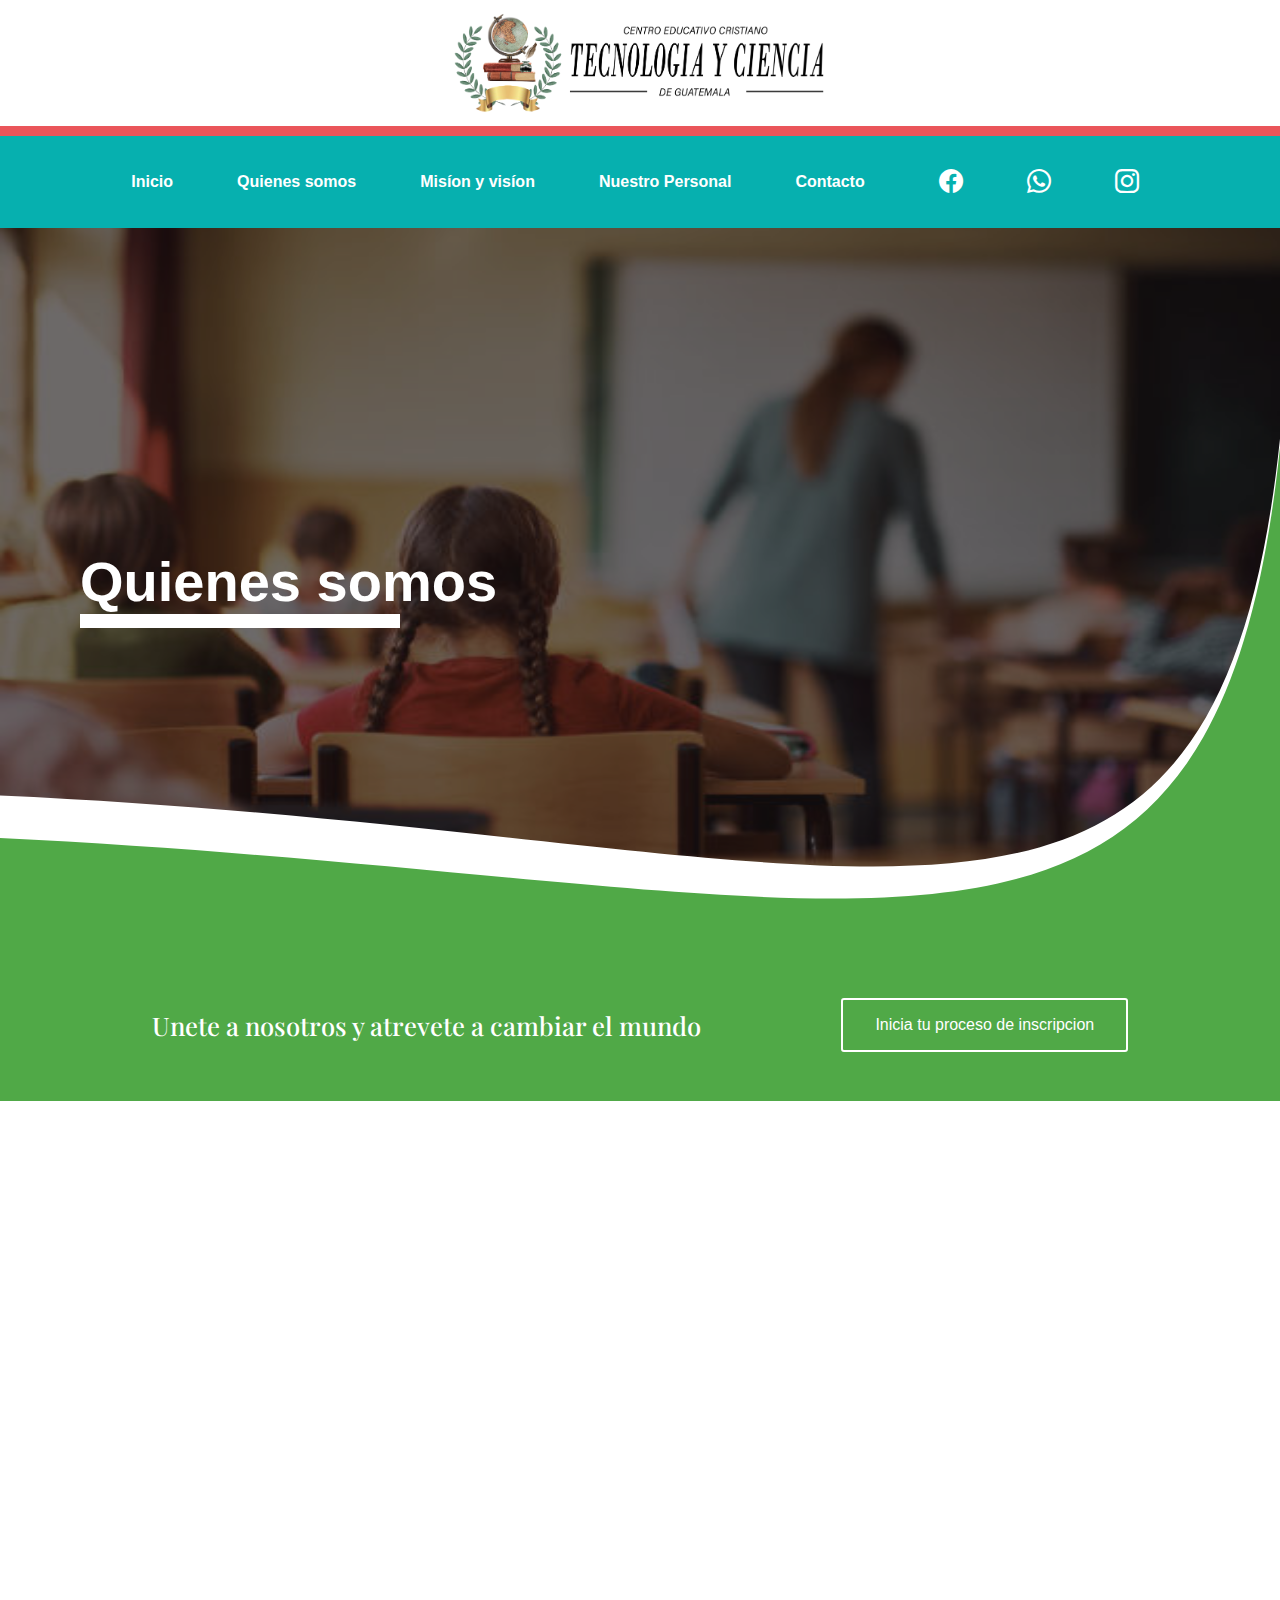
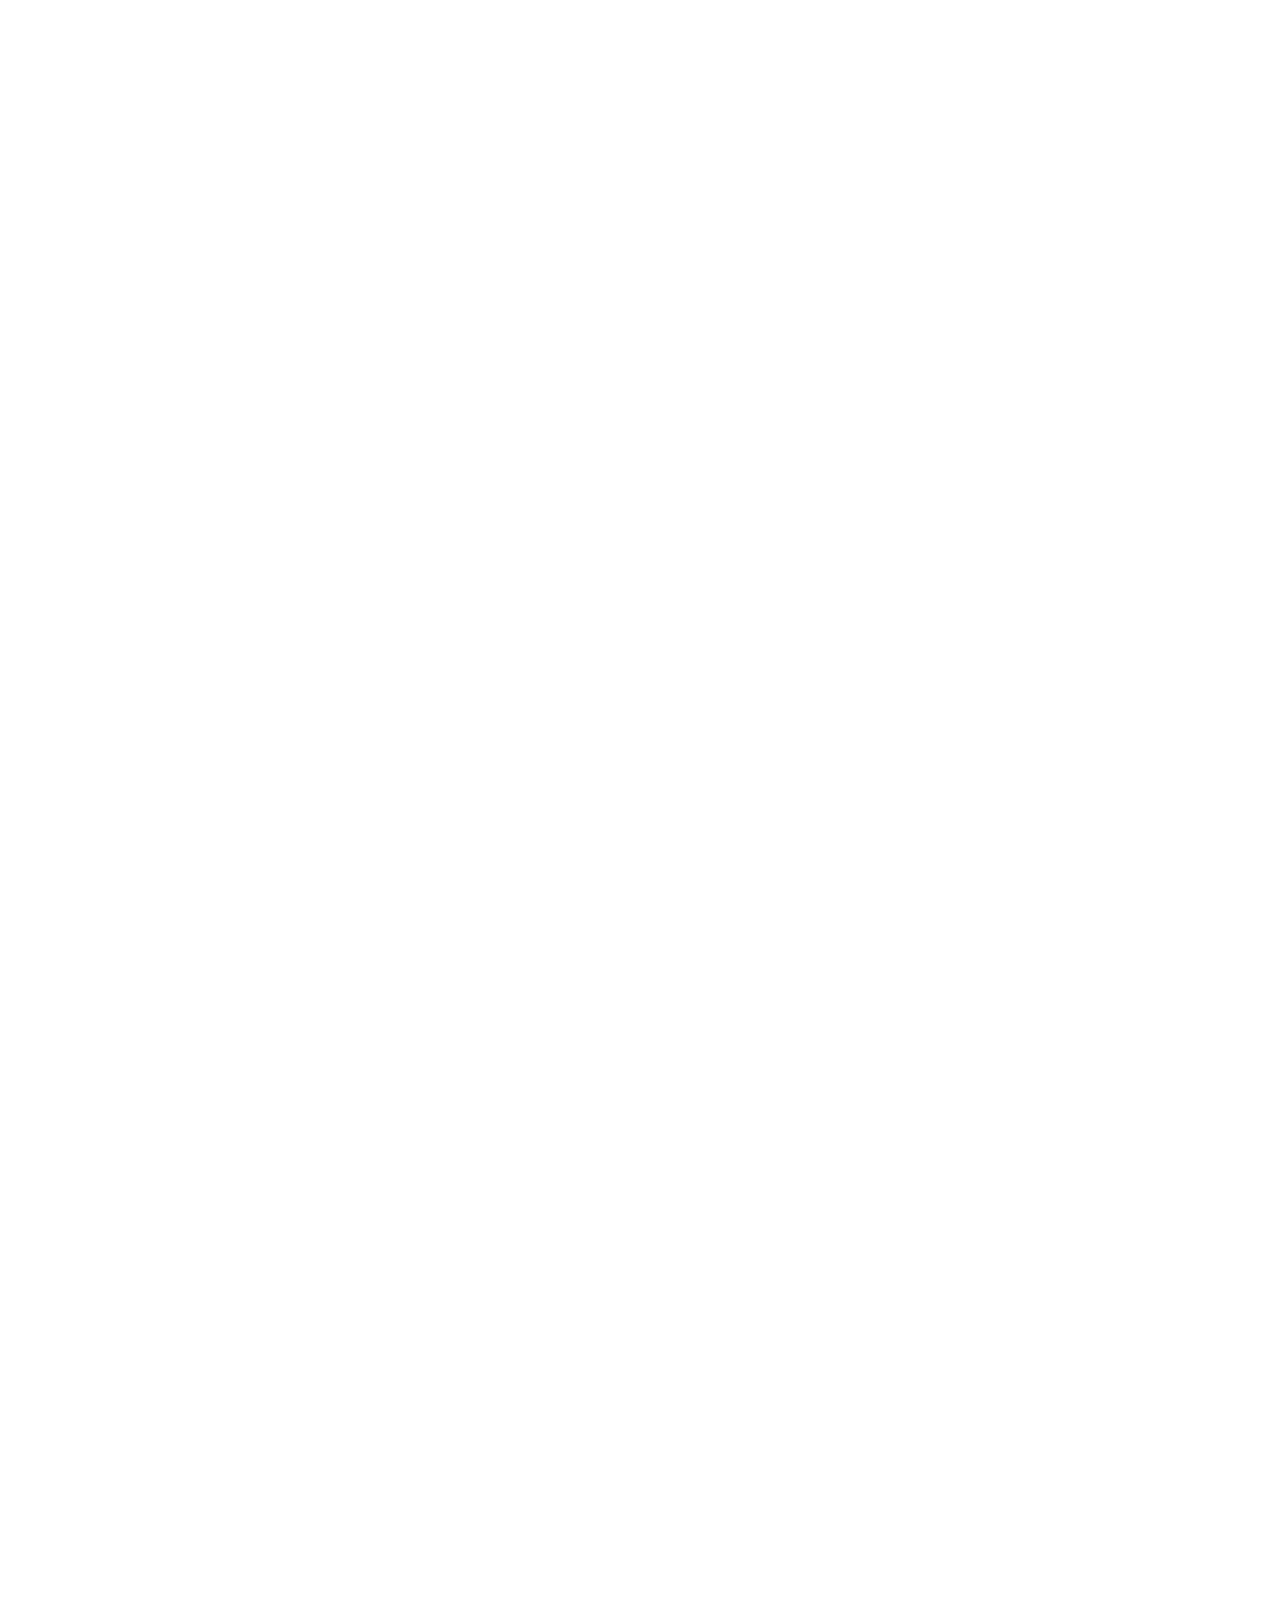
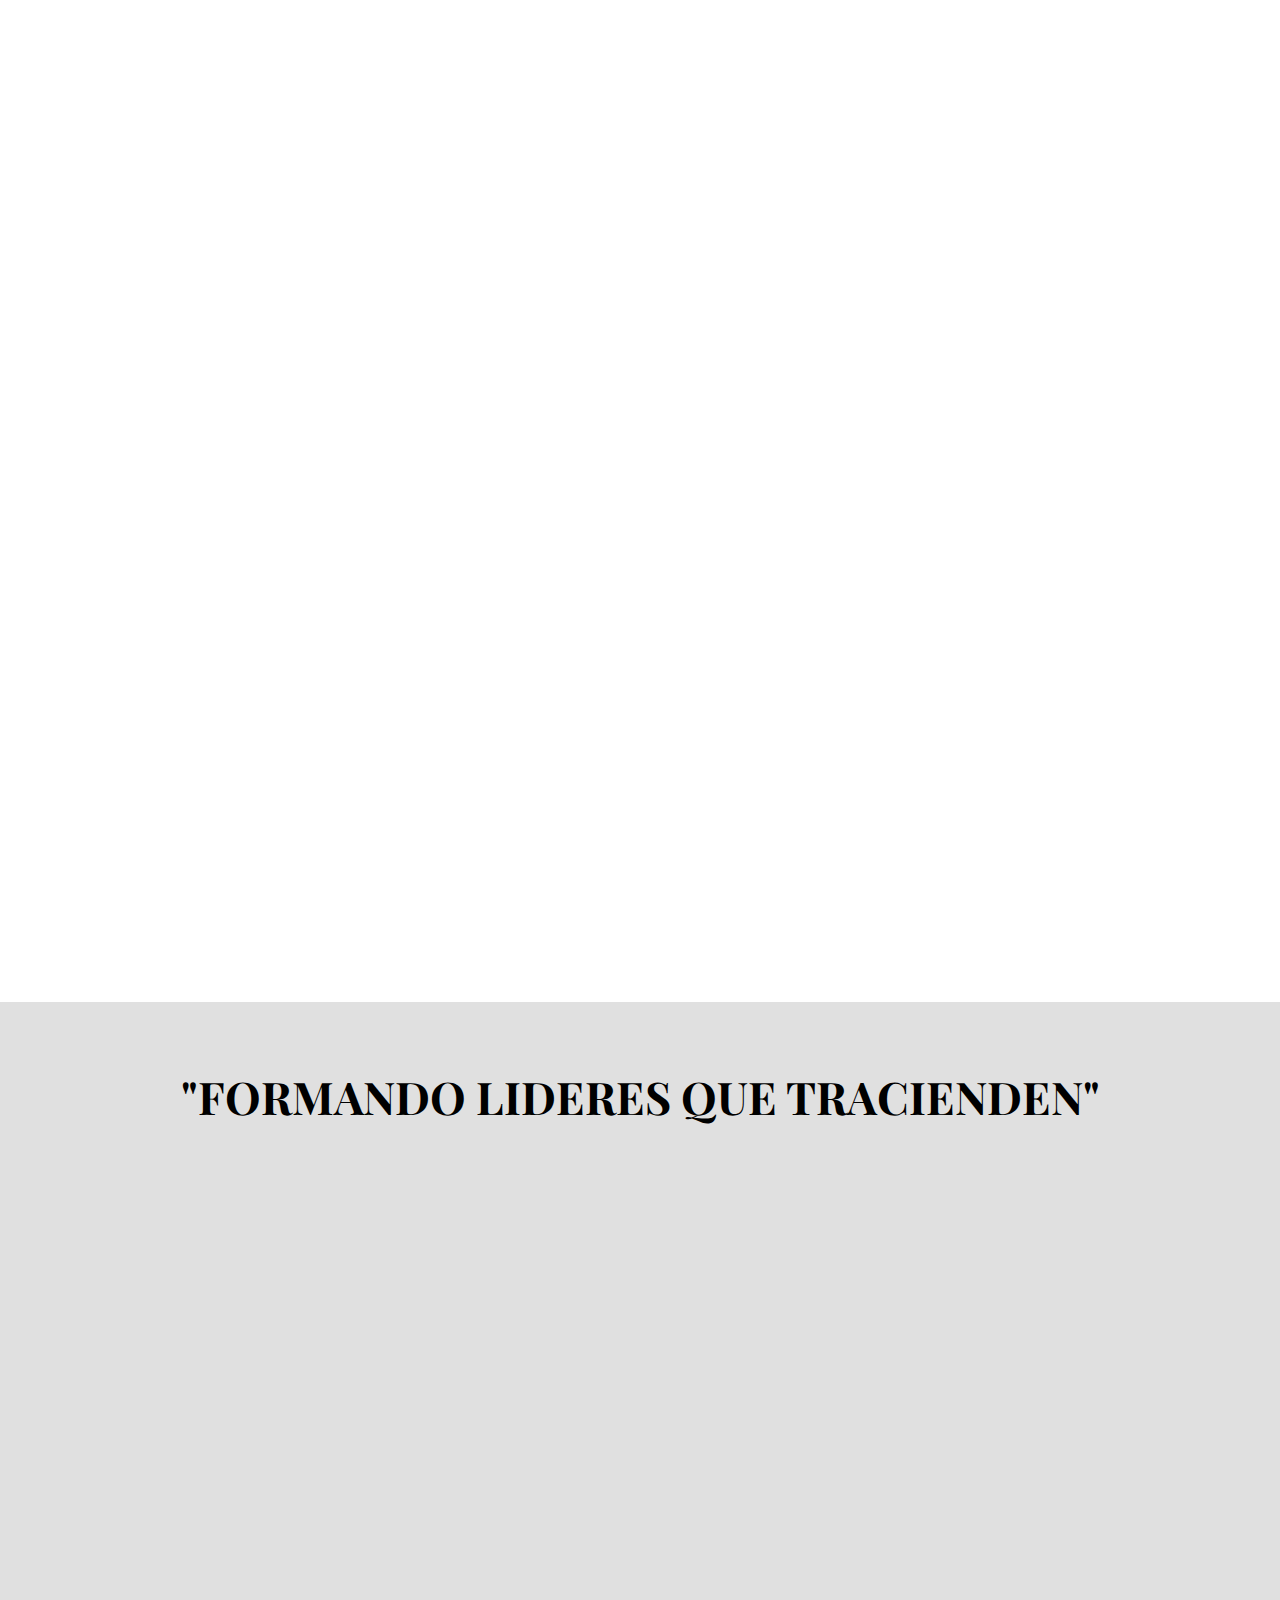
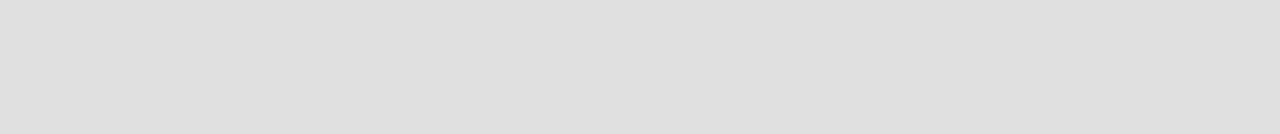
<file: quienessomos.html>
<!DOCTYPE html>
<html lang="es">
<head>
    <meta charset="UTF-8">
    <meta name="viewport" content="width=device-width, initial-scale=1.0">
    <title>Centro Educativo Mixto tecnologia y ciencia</title>
    <link rel="stylesheet" href="quienessomos.css">

    <!-- <link rel="stylesheet" href="estilospaginacolegio.css">  -->
    <link rel="stylesheet" href="https://cdn.jsdelivr.net/npm/bootstrap-icons@1.11.2/font/bootstrap-icons.min.css">
    <link href="https://cdn.jsdelivr.net/npm/bootstrap@5.3.2/dist/css/bootstrap.min.css" rel="stylesheet" integrity="sha384-T3c6CoIi6uLrA9TneNEoa7RxnatzjcDSCmG1MXxSR1GAsXEV/Dwwykc2MPK8M2HN" crossorigin="anonymous">
    <script src="https://cdn.jsdelivr.net/npm/bootstrap@5.3.2/dist/js/bootstrap.bundle.min.js" integrity="sha384-C6RzsynM9kWDrMNeT87bh95OGNyZPhcTNXj1NW7RuBCsyN/o0jlpcV8Qyq46cDfL" crossorigin="anonymous"></script>
    <link rel="icon" type="image/x-icon" href="imagenes/LOGOPRINCIPAL.png">

    <link rel="stylesheet" href="https://unpkg.com/aos@next/dist/aos.css" />
    <script src="https://unpkg.com/aos@next/dist/aos.js"></script>

</head>
<body>


  <header class="header">
    <div class=" informacion">
      <img src="imagenes/LOGONAV.png" alt="">
  </div>

  </header>

  <nav class="enlaces ">
      <!---->

      <!---->
      <div class="contenedor-nav-inicio">
      <a href="index.html">Inicio</a>
      <a href="quienessomos.html">Quienes somos</a>
      <a href="visionymision.html">Misíon y visíon</a>
      <a href="nuestropersonal.html">Nuestro Personal</a>
      <a href="contacto.html">Contacto</a> 
      </div> 

      <div class="redes-sociales">
          <a href="https://www.facebook.com"><i class="bi bi-facebook"></i></a>
          <a href="https://web.whatsapp.com"><i class="bi bi-whatsapp"></i></a>
          <a href="https://www.instagram.com"><i class="bi bi-instagram"></i></a>
      </div>

      <i class="bi bi-list logo-icono"  id="icon" ></i>
  </nav>


    
    <!-- BANNER QUIENS SOMOS-->
    <section class="banner-about-us" >
      <h2 data-aos="fade-left">Quienes somos</h2>
      <hr>
      <!-- Generated by https://smooth.ie/blogs/news/svg-wavey-transitions-between-sections -->
      <div class="figure-about" style="height: 80vh; overflow: hidden;" ><svg viewBox="0 0 500 150" preserveAspectRatio="none" style="height: 100%; width: 100%;"><path d="M-12.13,126.81 C413.94,136.69 520.03,195.89 503.10,-59.69 L531.88,159.38 L0.00,150.00 Z" style="stroke: none; fill: #50a947;"></path></svg></div>
      <!-- Generated by https://smooth.ie/blogs/news/svg-wavey-transitions-between-sections -->
      <div  class="figure-about-second" style="height: 80vh; overflow: hidden;" ><svg viewBox="0 0 500 150" preserveAspectRatio="none" style="height: 100%; width: 100%;"><path d="M-12.13,117.94 C411.11,126.81 520.03,195.89 503.10,-59.69 L531.88,159.38 L0.00,150.00 Z" style="stroke: none; fill: #fff;"></path></svg></div>
    </section>


    <!--   BANNER       -->
    <section class="section-fig">
      <h2>Unete a nosotros y atrevete a <span class="text-br"></span> cambiar el mundo</h2>
      <button class="ov-btn-slide-close">Inicia tu proceso de <span class="text-br"></span> inscripcion</button>
    </section>


    <!--   BANNER       -->
    <section class="about-second" data-aos="fade-right">
      <article class="article-second">
        <h1>Centro Educativo Mixto <br>Tecnologia y Ciencia</h1>
        <p>Somos una institucion privada (Bilingue-Español) Mixto <br> con mas de 20 años de experiencia en educacion preparando alumnos <br> de educacion primaria.</p>
      </article>
      <!--container-about-->
      <article class="container-about" data-aos="fade-right">
        <div class="boxone">
          <figure>
            <h2>Ubicación</h2>
            <hr>
          </figure>
          <button>Leer más</button>
        </div>

        <div class="boxtwo">
          <figure>
            <h2>Excelencia academica</h2>
            <hr>
          </figure>
          <button>Leer más</button>
        </div>

        <div class="boxthree">
          <figure>
            <h2>Trabajo en equipo con padres de familia</h2>
            <hr>
          </figure>
          <button>Leer más</button>
        </div>

        <div class="boxfour">
          <figure>
            <h2>Atencion al area emocional y social</h2>
            <hr>
          </figure>
          <button>Leer más</button>
        </div>
        
      </article>
      
         </section>


    <!--========          ======-->
    
    <!--ADMISIONES SEGUNDAPARTE-->
    <!--SLIDER-->
    <section class="container-admmissions" data-aos="fade-up" data-aos-anchor-placement="center-bottom" >
        <div class="article-information">
        <p>Conoce nuestras instalaciones contamos con laboratorio de computacion y quimica <br> tambien contamos con espacios de recreacion como jardines. <br> En nuestro centro educativo fomentamos <br>el deporte por lo mismo tenemos tres chanchas polideportivas para nuestros alumnos.</p>
        </div>

        <div id="carouselExample" class="carousel slide slider-admisiones slider-admisiones-grande">
            <div class="carousel-inner">
              <div class="carousel-item active">
                <img src="imagenes/carousel1.jpeg" class="d-block w-100" alt="instalaciones centro educativo mixto tecnologia y ciencia" width="100%" height="350px">
              </div>
              <div class="carousel-item">
                <img src="imagenes/carousel10.jpg" class="d-block w-100" alt="instalaciones centro educativo mixto tecnologia y ciencia" width="100%" height="350px">
              </div>
              <div class="carousel-item">
                <img src="imagenes/carousel11.jpg" class="d-block w-100" alt="instalaciones centro educativo mixto tecnologia y ciencia" width="100%" height="350px">
              </div>
              <div class="carousel-item">
                <img src="imagenes/carousel2.jpeg" class="d-block w-100" alt="instalaciones centro educativo mixto tecnologia y ciencia" width="100%" height="350px">
              </div>
              <div class="carousel-item">
                <img src="imagenes/carousel5.jpeg" class="d-block w-100" alt="instalaciones centro educativo mixto tecnologia y ciencia" width="100%" height="350px">
              </div>
            </div>
            <button class="carousel-control-prev" type="button" data-bs-target="#carouselExample" data-bs-slide="prev">
              <span class="carousel-control-prev-icon" aria-hidden="true"></span>
              <span class="visually-hidden">Previous</span>
            </button>
            <button class="carousel-control-next" type="button" data-bs-target="#carouselExample" data-bs-slide="next">
              <span class="carousel-control-next-icon" aria-hidden="true"></span>
              <span class="visually-hidden">Next</span>
            </button>
          </div>

    </section>

    <!--FRASE-->
    <section class="texto-quienessomos">
      <h2>"FORMANDO LIDERES QUE TRACIENDEN"</h2>
      <!--      -->
      <article  class="cont-niveles">

        <div data-aos="fade-left" class="container-box1"> 
            <img src="imagenes/pre-primaria.png" alt="">
            <h2>Pre-primaria</h2>
            <button>Mas informacion</button>
        </div>
        <!--      -->
        <div data-aos="fade-left" class="container-box2"> 
            <img src="imagenes/primaria.png" alt="">
            <h2>Primaria</h2>
            <button>Mas informacion</button>
        </div>
        <!--      -->
        <div data-aos="fade-left" class="container-box3"> 
            <img src="imagenes/secundaria.png" alt="">
            <h2>Secundaria</h2>
            <button>Mas informacion</button>
        </div>
      </article>
    </section>

    <!--      main.js-->
    <script src="main.js"></script>

    <script src="https://unpkg.com/aos@2.3.1/dist/aos.js"></script>
    <script>
        AOS.init();
      </script> 


</body>
</html>
</file>
<file: quienessomos.css>
@import url('https://fonts.googleapis.com/css2?family=Playfair+Display:ital,wght@0,400..900;1,400..900&display=swap');

*{
    padding: 0;
    margin: 0;
    box-sizing: border-box;
    font-family: Verdana, Geneva, Tahoma, sans-serif;
}

html{
    overflow-x: hidden;
}

body{
    overflow-x: hidden;
    overflow: hidden;
}

/*PAGINA DE INICIO*/
.header{
    width: 100%;
    min-height: 120px;
    background: #ffffff;
    color: white;
    display: flex;
    justify-content: center;
    align-items: center;
    padding: .5rem;
}
.header .informacion{
    width: 30%;
    height: 110px;
}
.header .informacion img{
    width: 100%;
    height: 100%;
}
.redes-sociales i{
    color: white;
    font-size: 1.5rem;
}
.redes-sociales{
    margin: 0px 10px;
    display: flex;
    flex-direction: row;
    align-items: center;
}


.redes-sociales i{
    color: white;
}
/**/
nav{
    width: 100%;
    background-color: #06b0af;
    display: flex;
    flex-direction: row;
    justify-content:center;
    align-items: center;
    border-top: 10px solid #ea555a;
    position: relative;
}
nav .contenedor-nav-inicio{
    display: flex;
    flex-direction: row;
    justify-content: right;
    align-items: center;
}

nav a{
    text-decoration: none;
    color: white;
    display: flex;
    flex-direction: row;
    padding: 2rem;
    font-weight: 900;
    transition: all .5s;
}
nav a:hover{
    background: #006666;
}


/*NAV ICONO*/
.logo-icono{
    font-size: 2rem;
    color: white;
    display: none;
    z-index: 7;
}
.contenedor-nav-inicio.active{
    color: #06b0af;
}
nav.sticky{
    border-bottom: .1rem solid rgba(255, 255, 255, 0.2);
}
/* logo icono X */
.logo-close{
    font-size: 2rem;
    color: white;
    display: none;
}



/*PAGINA QUIENES SOMOS*/

.banner-about-us{
    background-image: url(imagenes/banner-quienes-somos2.jpg);
    min-height: 80vh;
    background-size: 100% 100%;
    background-position: 100%;
    background-repeat: no-repeat;
    position: relative;
    display: flex;
    flex-direction: column;
    justify-content: center;
    align-items: left;
    z-index: 1;
}
.banner-about-us::before{
    content:'';
    background: rgba(24, 19, 19, 0.63);
    position: absolute;
    width: 100%;
    height: 80vh;
}
.banner-about-us h2{
    z-index: 2;
    color: white;
    font-size: 3.5rem;
    font-weight: 600;
    padding-left: 5rem;
}
.banner-about-us hr{
    width: 25%;
    margin-left: 5rem;
    z-index: 2;
    opacity: 1;
    border: 7px solid white;
}
/**/
.banner-about-us .figure-about{
    position: absolute;
    width: 100%;
    left: 0;
    bottom: 0;
    z-index: 2;
}
/**/
.figure-about-second{
    position: absolute;
    width: 100%;
    left: 0;
    bottom: 0;
}


/*=======   SECCION FIG======*/
.section-fig{
    width: 100%;
    height: 17vh;
    background: #50a947;
    display: flex;
    flex-direction: row;
    justify-content: space-evenly;
    align-items: center;
    padding: 0px .7rem;
}
.section-fig h2{
    font-size: 1.6rem;
    letter-spacing: 0cqmin;
    font-weight: 500;
    font-family: "Playfair Display", serif;
    color: white;
}
/*** ESTILOS BOTÓN SLIDE CLOSE ***/
.section-fig .ov-btn-slide-close{
    font-size: 1rem;
    padding: 1rem 2rem;
    border: none;
    color: white;
    border: 2px solid #fff;
    background: none;
    border-radius: 3px; /* redondear bordes */
    position: relative;
    z-index: 1;
    overflow: hidden;
}
.ov-btn-slide-close:before, .ov-btn-slide-close:after {
    content: "";
    z-index: -1;
    position: absolute;
    width: 50%;
    height: 100%;
    top: 0;
    left: -50%;
    background-color: #003b63; /* color de fondo hover */
    -webkit-transition: all 0.3s ease-in-out;
    -o-transition: all 0.3s ease-in-out;
    transition: all 0.3s ease-in-out;
  }
  .ov-btn-slide-close:after {
    left: 100%;
  }
  .ov-btn-slide-close:hover {
    color: #fff; /* color de fuente hover */
  }
  .ov-btn-slide-close:hover:before {
    left: 0;
  }
  .ov-btn-slide-close:hover:after {
    left: 50%;
  }


/*              quienes somos       */
.about-second{
    width: 100%;
    min-height: 130vh;
    display: flex;
    flex-direction: column;
    justify-content: center;
    align-items: center;
    padding: 3rem;
}

.about-second h1{
    font-size: 3.3rem;
    font-weight: 700;
    text-align: center;
    font-family: "Playfair Display", serif;
    padding-bottom: 2rem;
}
.about-second p{
    font-size: 1rem;
    text-align: center;
}

/**/
.about-second .container-about{
    width: 100%;
    height: 100%;
    display: grid;
    grid-template-columns: repeat(4, 1fr);
    gap: 2rem;
}

.container-about div{
    display: flex;
    flex-direction: column;
    justify-content: space-between;
    position: relative;
    height: 350px;
    width: 100%;
}
.container-about .boxone{
    background-image: linear-gradient(#00000080 , #00000080), url('imagenes/ubicacion.png');
    background-size: cover;
    background-position: bottom;
    background-repeat: no-repeat;
    padding: 2rem;
}
.container-about .boxtwo{
    background-image: linear-gradient(#00000080 , #00000080), url('imagenes/excelencia\ academica.jpg');
    background-size: cover;
    background-position: bottom;
    background-repeat: no-repeat;
    padding: 2rem;
}
.container-about .boxthree{
    background-image: linear-gradient(#00000080 , #00000080), url('imagenes/trabajo\ en\ equipo\ con\ familia.jpg');
    background-size: cover;
    background-position: bottom;
    background-repeat: no-repeat;
    padding: 2rem;
}
.container-about .boxfour{
    background-image: linear-gradient(#00000080 , #00000080), url('imagenes/atencion\ al\ area\ emocional\ y\ social.webp');
    background-size: cover;
    background-position: bottom;
    background-repeat: no-repeat;
    padding: 2rem;
}
.container-about div h2{
    font-size: 1.5rem;
    color: white;
    font-family: "Playfair Display", serif;
}
.container-about div hr{
    width: 30%;
    z-index: 2;
    opacity: 1;
    border: 2px solid white;
}
.container-about div button{
    width: 70%;
    background: none;
    font-size: 1rem;
    color: white;
    border: none;
    font-weight: 400;
    border: 2px solid white;
    padding: .7rem 2rem;
    border-radius: 6px;
    transition: all 500ms;
}
.container-about div button:hover{
    background: rgba(0, 0, 0, 0.555);
}



/*ADMISIONES - */

/*seccion conoce nuestras instalaciones*/
/*SECCION GRANDE SLIDER*/

.container-admmissions{
    width: 100%;
    min-height: 80vh;
    display: grid;
    grid-template-columns: repeat(2, 1fr);
    gap: 1rem;
    justify-content: center;
    align-items: center;
    padding: 3rem;
}
.article-information{
    width: 100%;
    min-height: 100%;
}
.article-information p{
    font-size: 20px;
    padding: 1rem;
}
.container-admmissions .carousel{
    width: 100%;
    height: 100%;
}
.container-admmissions .carousel img{
    width: 100%;
    height: 100%;
}


/*=========     frase       =============*/
.texto-quienessomos{
    width: 100%;
    min-height: 80vh;
    padding: 4rem;
    display: flex;
    flex-direction: column;
    justify-content: center;
    align-items: center;
    background-color: rgb(224, 224, 224);
    overflow: hidden;
}
.texto-quienessomos h2{
    font-size: 45px;
    padding-bottom: 40px;
    font-family: "Playfair Display", serif;
}
/*   */
.cont-niveles{
    width: 70%;
    display: flex;
    flex-direction: column;
    align-items: center;
    justify-content: center;
}
.cont-niveles .container-box1,
.cont-niveles .container-box2,
.cont-niveles .container-box3{
    display: flex;
    flex-direction: row;
    justify-content: space-between;
    align-items: center;
    padding: 1rem 2rem;
    border-radius: 10px;
    width: 100%;
    margin-bottom: 2rem;
}   
.cont-niveles .container-box1 button,
.cont-niveles .container-box2 button,
.cont-niveles .container-box3 button{
    background: none;
    border: none;
    font-size: 1.2rem;
    font-family: Arial, Helvetica, sans-serif;
    color: white;
    border: 2px solid #fff;
    padding: .5rem .5rem;
    border-radius: 10px;
    width: 200px;
    transition: .5s;
}
.cont-niveles .container-box1 img,
.cont-niveles .container-box2 img,
.cont-niveles .container-box3 img{
    width: 100px;
    height: 100px;
}
.cont-niveles .container-box1 h2,
.cont-niveles .container-box2 h2,
.cont-niveles .container-box3 h2{
    color: white;
    font-size: 3rem;
}
.cont-niveles .container-box1{
    background: #ea555a;
}
.cont-niveles .container-box2{
    background: #06b0af;
}
.cont-niveles .container-box3{
    background: #50a947;
}

.cont-niveles .container-box1 button:hover,
.cont-niveles .container-box2 button:hover,
.cont-niveles .container-box3 button:hover{
    background: #F7d51d;
}


/*MEDIA QUERY 1159*/
@media (max-width: 1159px){
    nav a{
        padding: 2rem 1rem;
    }
}

@media (max-width: 1075px){
    .container-about div button{
        width: 100%;
    }
}

@media (max-width: 1028px){
    .section-fig h2{
        font-size: 1.3rem;
    }
}
/*------------------------------*/

@media (max-width: 539px){
    .banner-about-us{
        background-image: url(imagenes/banner-quienes-somos2.jpg);
        min-height: 50vh;
        background-size: 100% 100%;
        background-position: 100%;
        background-repeat: no-repeat;
        position: relative;
        display: flex;
        flex-direction: column;
        justify-content: center;
        align-items: left;
        z-index: 1;
    }
    .banner-about-us::before{
        content:'';
        background: rgba(24, 19, 19, 0.63);
        position: absolute;
        width: 100%;
        height: 50vh;
    }
    /**/
    .banner-about-us .figure-about{
        position: absolute;
        width: 100%;
        left: 0;
        bottom: 0;
        z-index: 2;

    }
    /**/
    .figure-about-second{
        position: absolute;
        width: 100%;
        left: 0;
        bottom: 0;

    }
/*------------------------------*/
}



@media (max-width: 1075px){
    .about-second .container-about{
        display: grid;
        grid-template-columns: repeat(3, 2fr);
        gap: 2rem;
        justify-content: left;
    }
}

@media (max-width: 925px){
    .redes-sociales{
        display: none;
    }
}

@media (max-width: 911px){
    .section-fig h2{
        font-size: 1.1rem;
    }
    /**/
    .nav-footer h2{
        font-size: 1.5rem;
    }
    .header .informacion{   /*----logo*/
        width: 40%;
        height: 110px;
    }
    
}

@media (max-width: 897px){
    .footer-inicio{
        padding: 2rem 2rem;
    }
    .nav-footer article{
        width: 30%;
        display: flex;
        flex-direction: row;
        justify-content: space-between;
        align-items: center;
    }

}

@media (max-width: 994px){
    .container-admmissions{
        width: 100%;
        min-height: 80vh;
        display: grid;
        grid-template-columns: repeat(1, 2fr);
        gap: 1rem;
        justify-content: center;
        align-items: center;
        padding: 3rem;
    }
}
@media (max-width: 450px){
    .container-admmissions{
        padding: 2rem 1rem;
    }
}



@media (max-width: 847px){
    .section-fig h2 .text-br{
        display: block;
    }
    
}

@media (max-width: 749px){
    .enlaces{
        display: flex;
        justify-content: space-between;
    }
    nav .contenedor-nav-inicio{
        overflow: hidden;
        position: absolute;
        top: 0;
        right: 0;
        width: 70%;
        height: 500vh;
        padding: 5rem 3rem;
        background: #06b0af;
        z-index: 5;
        display: flex;
        flex-direction: column;
        justify-content: start;
        align-items: left;
        text-align: left;
        transition: all 500ms ease;
        transform: translateX(100%);
        transition: transform 500ms , visibilily 0 ms 500ms;
        visibility: hidden;
        box-shadow: 0 .5rem 1rem rgba(0, 0, 0, 0.2);
    }
    .contenedor-nav-inicio.active{
        display: block;
        transform: translateX(0%);
        transition: transform 500ms;
        visibility: visible;
    }
    nav .contenedor-nav-inicio a{
        display: flex;
    }
    .logo-icono{
        display: block;
        right: 2rem;
        position: absolute;
    }
    .redes-sociales{
        display: flex;
    }
    .logo-close{
        display: block;
        position: absolute;
        right: 2rem;
        top: 2rem;
    }

   /*           */
    .header .informacion{
        width: 55%;
        height: 110px;
    }
}


@media (max-width: 847px){
    .section-his .info-his h2{
        font-size: 1rem;
        font-weight: 600;
    }
    .section-fig h2 .text-br{
        display: block;
    }
}

@media (max-width: 523px){
    .section-fig{
        width: 100%;
        height: 25vh;
        background: #50a947;
        display: flex;
        flex-direction: column;
        justify-content: center;
        align-items: center;
        padding-bottom: 1rem;
    }
    .section-fig h2{
        padding-bottom: .5rem;
    }
    /*** ESTILOS BOTÓN SLIDE CLOSE ***/
    .section-fig .ov-btn-slide-close{
        width: 100%;
    }
    .section-fig button .text-br{
        display: none;
    }
    .header .informacion{
        width: 60%;
        height: 110px;
    }
}

@media (max-width: 475px){
    .header .informacion{
        width: 70%;
        height: 110px;
    }
}

@media (max-width: 860px){
    .about-second .container-about{
        display: grid;
        grid-template-columns: repeat(2, 3fr);
        gap: 2rem;
        justify-content: left;
    }

}
@media (max-width: 847px){
    .section-fig h2 .text-br{
        display: block;
    }
}

@media (max-width: 673px){
    .about-second h1{
        font-size: 2.7rem;
    }
}
/*--------------------------------------*/
@media (max-width: 539px){
    .about-second .container-about{
        display: grid;
        grid-template-columns: repeat(1, 4fr);
        gap: 2rem;
        justify-content: left;
    }
}




@media (max-width: 1100px){
    .texto-quienessomos{
        padding: 4rem 2rem;
    }
    .cont-niveles{
        width: 75%;
    }
    .cont-niveles .container-box1 h2,
    .cont-niveles .container-box2 h2,
    .cont-niveles .container-box3 h2{
    color: white;
    font-size: 2.7rem;
    }
}
@media (max-width: 955px){
    .texto-quienessomos h2{
        font-size: 2.3rem;
    }
    .cont-niveles .container-box1 h2,
    .cont-niveles .container-box2 h2,
    .cont-niveles .container-box3 h2{
    color: white;
    font-size: 2.3rem;
    }
}
@media (max-width: 885px){
    .cont-niveles{
        width: 85%;
    }
}
@media (max-width: 800px){
    .cont-niveles{
        width: 90%;
    }
    .cont-niveles .container-box1 h2,
    .cont-niveles .container-box2 h2,
    .cont-niveles .container-box3 h2{
    color: white;
    font-size: 2.2rem;
    }
    .texto-quienessomos h2{
        font-size: 2rem;
    }
}
@media (max-width: 734px){
    .cont-niveles{
        width: 95%;
    }
    .cont-niveles .container-box1 h2,
    .cont-niveles .container-box2 h2,
    .cont-niveles .container-box3 h2{
    color: white;
    font-size: 2rem;
    }
}
@media (max-width: 678px){
    .texto-quienessomos{
        padding: 4rem 1rem;
    }
    
}
@media (max-width: 808px){
    .cont-niveles{
        width: 100%;
    }
    .cont-niveles .container-box1 button,
    .cont-niveles .container-box2 button,
    .cont-niveles .container-box3 button{
    font-size: 1.2rem;
    }
}
@media (max-width: 616px){
    .cont-niveles .container-box1 button,
    .cont-niveles .container-box2 button,
    .cont-niveles .container-box3 button{
    font-size: 1rem;
    width: 150px;
    }
    .cont-niveles .container-box1,
    .cont-niveles .container-box2,
    .cont-niveles .container-box3{
    padding: 1rem 1rem;
} 
    .cont-niveles .container-box1 h2,
    .cont-niveles .container-box2 h2,
    .cont-niveles .container-box3 h2{
    color: white;
    font-size: 1.5rem;
    }
    .cont-niveles .container-box1 img,
    .cont-niveles .container-box2 img,
    .cont-niveles .container-box3 img{
    width: 70px;
    height: 70px;
    }
}
@media (max-width: 412px){
    .cont-niveles .container-box1 h2,
    .cont-niveles .container-box2 h2,
    .cont-niveles .container-box3 h2{
    color: white;
    font-size: 1.2rem;
    }
    .cont-niveles .container-box1 img,
    .cont-niveles .container-box2 img,
    .cont-niveles .container-box3 img{
    width: 60px;
    height: 60px;
    font-size: .7rem;
    }
}
/*              */
@media (max-width: 649px){
    .section-fig{
        width: 100%;
        height: 25vh;
        background: #50a947;
        display: flex;
        flex-direction: row;
        justify-content: space-evenly;
        align-items: center;
        padding: 0px .7rem;
    }
    .section-fig button .text-br{
        display: block;
    }
}

@media (max-width: 523px){
    .section-fig{
        width: 100%;
        height: 25vh;
        background: #50a947;
        display: flex;
        flex-direction: column;
        justify-content: center;
        align-items: center;
        padding-bottom: 1rem;
    }
    .section-fig h2{
        width: 100%;
        margin-bottom: 0px;
        font-size: 1.3rem;
        letter-spacing: .2rem;
        text-align: center;
    }
    /*** ESTILOS BOTÓN SLIDE CLOSE ***/
    .section-fig .ov-btn-slide-close{
        width: 100%;
    }
    .section-fig button .text-br{
        display: none;
    }
    .header .informacion{
        width: 60%;
        height: 110px;
    }
}
</file>
